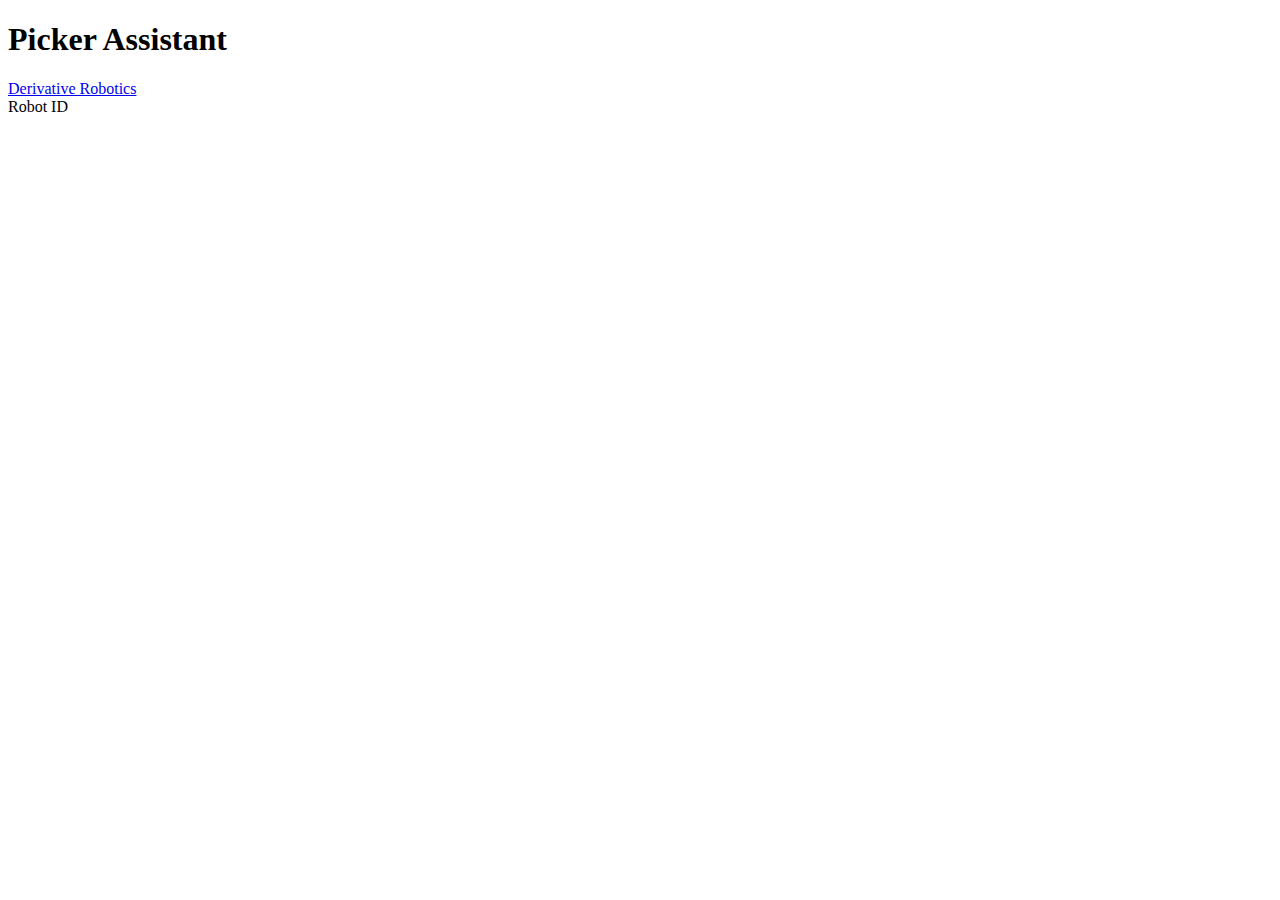
<file: index.html>
<!DOCTYPE html>
<html lang="en" dir="ltr">
  <head>
    <meta charset="utf-8">
    <title>Picker Assistant</title>
  </head>
  <body>
<h1>Picker Assistant</h1>
<a href="www.derivativegroup.tech">Derivative Robotics</a>
<form class="" action="index.html" method="post">
  <label>Robot ID</label>
  

</form>
  </body>
</html>
</file>
